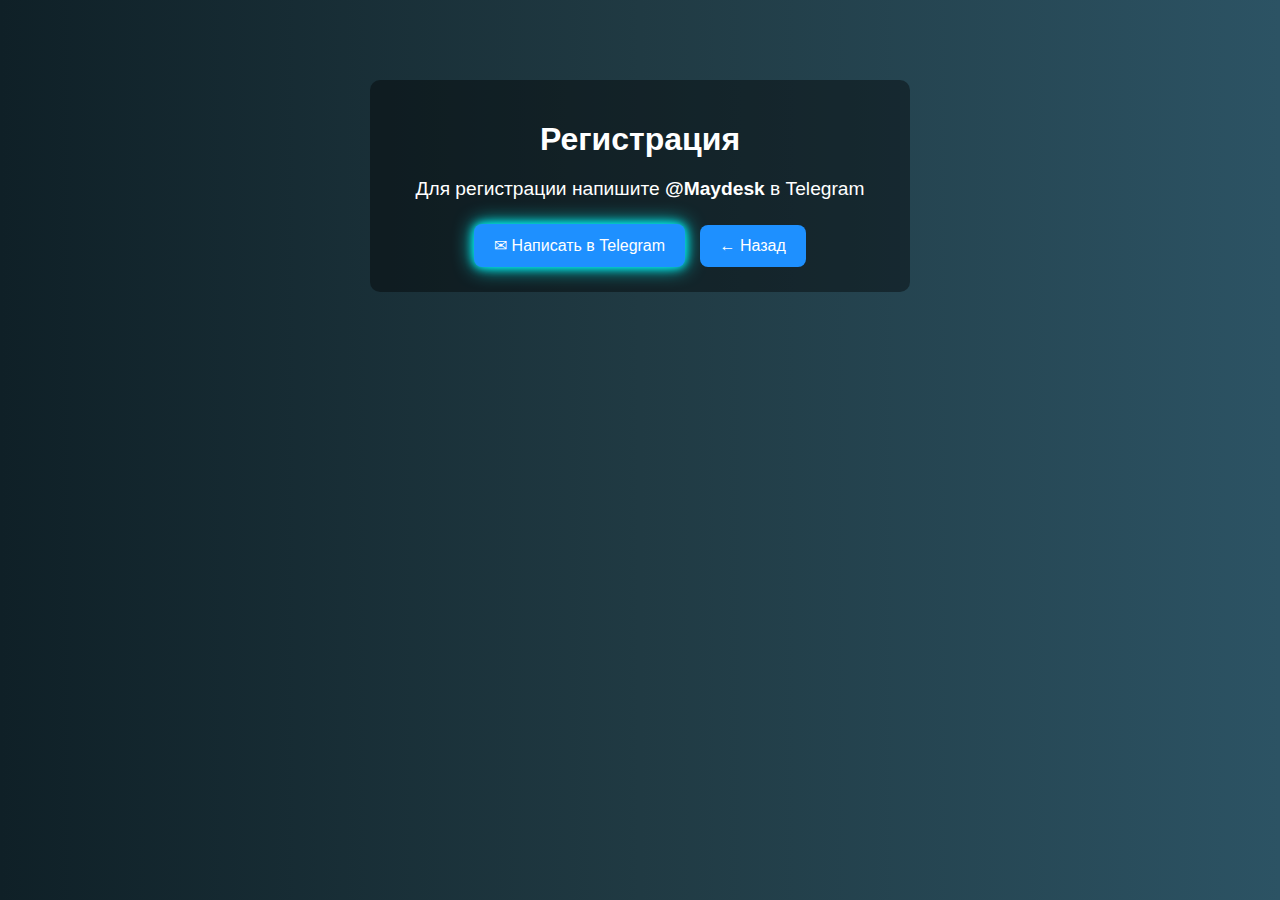
<file: register.html>
<!DOCTYPE html>
<html lang="ru">
<head>
  <meta charset="UTF-8" />
  <title>Регистрация</title>
  <link rel="stylesheet" href="style.css" />
</head>
<body>
  <div class="register-container fade-in">
    <h1>Регистрация</h1>
    <p>Для регистрации напишите <b>@Maydesk</b> в Telegram</p>
    <a href="https://t.me/Maydesk" class="btn glow" target="_blank">✉ Написать в Telegram</a>
    <a href="index.html" class="btn">← Назад</a>
  </div>
</body>
</html>
</file>
<file: style.css>
body {
  margin: 0;
  font-family: 'Segoe UI', sans-serif;
  background: linear-gradient(to right, #0f2027, #203a43, #2c5364);
  color: #fff;
  overflow-x: hidden;
}
.hero {
  height: 100vh;
  display: flex;
  align-items: center;
  justify-content: center;
  text-align: center;
}
.content {
  animation: fadeIn 2s ease-in;
  max-width: 700px;
  padding: 20px;
}
.logo {
  width: 100px;
  margin-bottom: 20px;
}
h1 {
  font-size: 2em;
  margin-bottom: 10px;
}
p {
  font-size: 1.2em;
}
audio {
  margin: 20px 0;
}
.btn {
  background: #1e90ff;
  color: white;
  padding: 12px 20px;
  margin: 5px;
  border: none;
  border-radius: 8px;
  font-size: 1em;
  text-decoration: none;
  transition: transform 0.3s ease;
  display: inline-block;
}
.btn:hover {
  transform: scale(1.05);
}
.glow {
  box-shadow: 0 0 10px #00ffff, 0 0 20px #00ffff;
}
.register-container {
  max-width: 500px;
  margin: 80px auto;
  padding: 20px;
  background: rgba(0,0,0,0.4);
  border-radius: 10px;
  text-align: center;
}
@keyframes fadeIn {
  from {opacity: 0;}
  to {opacity: 1;}
}
</file>
